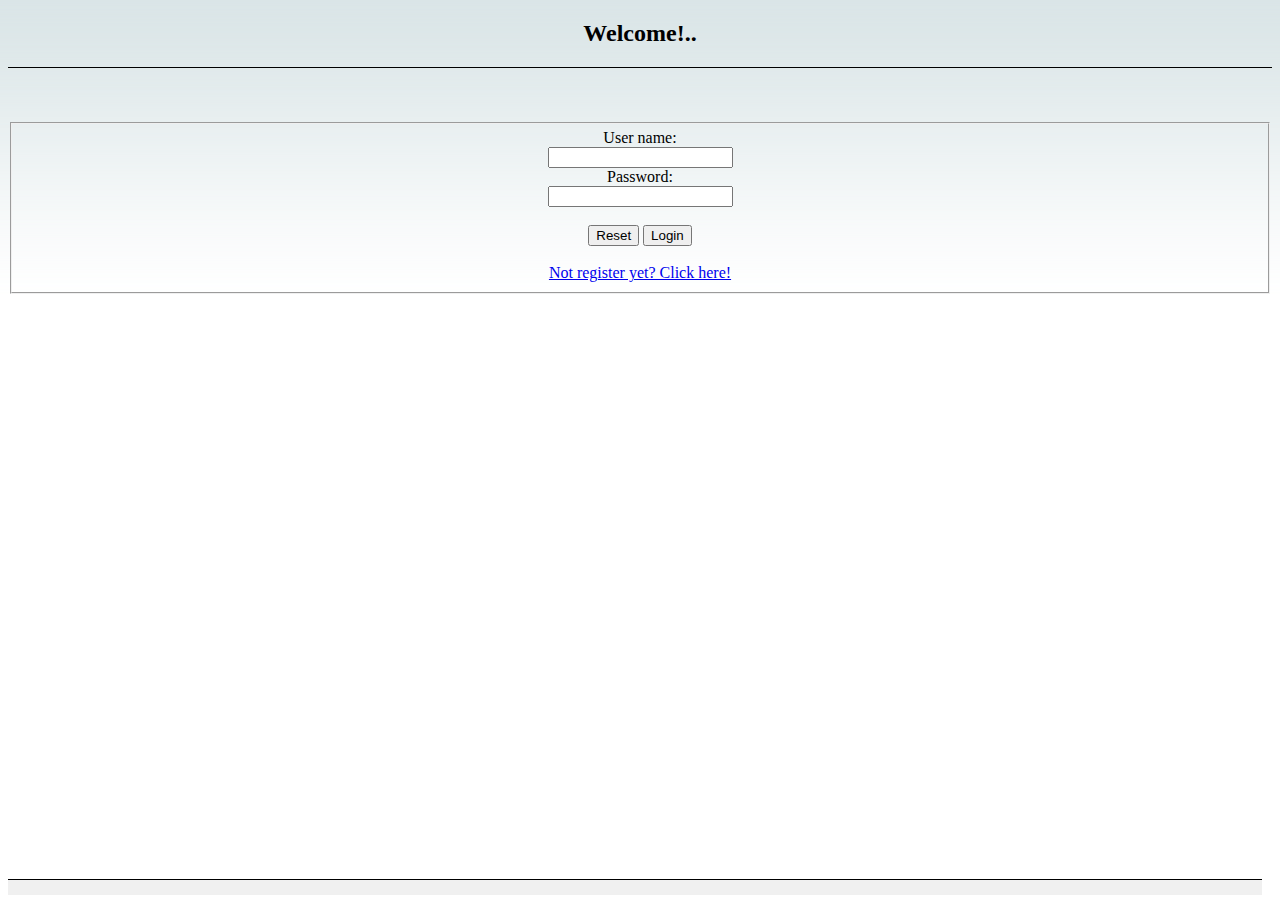
<file: index.html>
<!DOCTYPE html>
<html>
<head>
<meta http-equiv="content-type" content="text/html; charset=utf-8">
<title>Task 3. Login</title>
<style>
  @import url('styles.css');
</style>
</head>
<body style="background: url(fon.png) top left repeat-x">
  <header>
    <center><h2>Welcome!..</h2></center>
  </header>  
  <div> 
  <center>	
    <form action="user_profile.php" method="POST" autocomplete="on">
      <br><br><br>
      <fieldset>
        <label for="username">User name:</label><br>
	      <input type="text" name="username" size="20" required="required" /><br>
	      <label for="password">Password: </label><br>
        <input type="password" name="psw" size="20" required="required" autocomplete="off" /><br><br>
        <input type="reset" value="Reset" />   <input type="submit" name="login" value="Login" /> 
        <br><br> 
        <a href="registration_form.html">Not register yet? Click here!</a> 
      </fieldset>  
    </form>
  </center>  
  </div>
  <footer></footer>
</body>
</html>
</file>
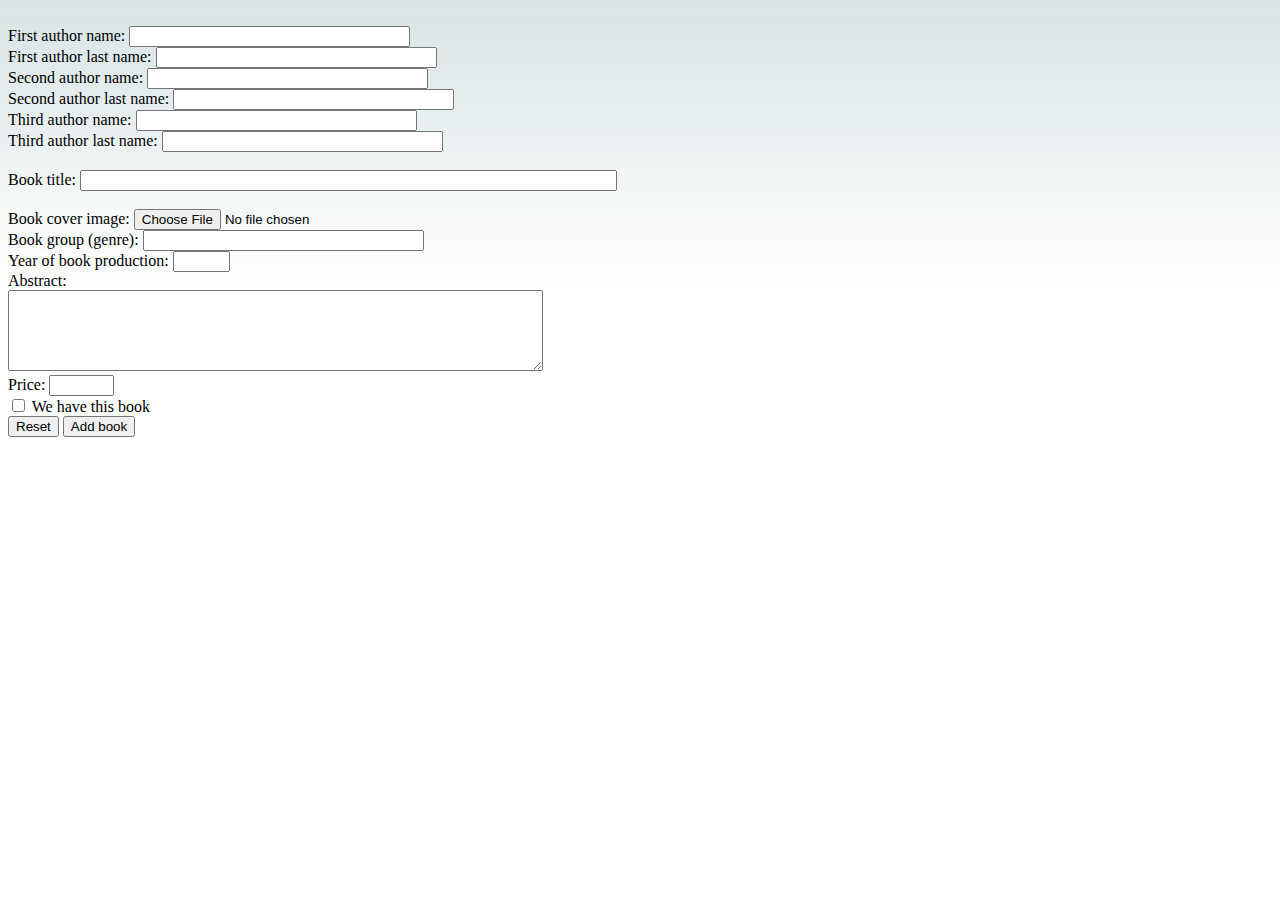
<file: add_book.html>
<!DOCTYPE html>
<html>
<head>
<meta http-equiv="content-type" content="text/html; charset=utf-8">
<title>Editing of books database (admin only)</title>
<style>
  @import url('styles.css');
</style>
</head>
<body style="background: url(fon.png) top left repeat-x">
  <form action="add_book.php" method="POST" enctype="multipart/form-data">
    <br>
    <label for="au1_fname">First author name:</label> 
    <input type="text" name="au1_fname" size="32" required="required" /><br>
    <label for="au1_lname">First author last name:</label> 
    <input type="text" name="au1_lname" size="32" required="required" /><br>
    <label for="au2_fname">Second author name:</label> 
    <input type="text" name="au2_fname" size="32" /><br>
    <label for="au2_lname">Second author last name:</label> 
    <input type="text" name="au2_lname" size="32" /><br>
    <label for="au3_fname">Third author name:</label> 
    <input type="text" name="au3_fname" size="32" ><br>
    <label for="au3_lname">Third author last name:</label> 
    <input type="text" name="au3_lname" size="32" ><br><br>

    <label for="title">Book title:</label>
    <input type="text" name="title" size="64" required="required" /><br><br>
    
    <input type="hidden" name="MAX_FILE_SIZE" value="100000" />
    <label for="cover">Book cover image:</label> 
    <input type="file" name="cover" size="32"/><br>

    <label for="title">Book group (genre):</label>
    <input list="genres" name="genre" size="32" required="required" />
      <datalist id="genres">
        <option>Web development</option>
        <option>Schematic</option>
        <option>Mathematic</option>
      </datalist><br>
        
    <label for="year">Year of book production:</label> 
    <input type="text" name="year" size="4" /><br>

    <label for="abstract">Abstract:</label><br> 
    <textarea name="abstract" cols="64" rows="5"></textarea><br>

    <label for="price">Price:</label> 
    <input type="text" name="price" size="5" required="required" /><br>

    <input type="checkbox" name="have"> We have this book <br>
    
    <input type="reset" value="Reset" />   <input type="submit" name="add_book" value="Add book"/> 
  </form>  
</body>
</html>
</file>
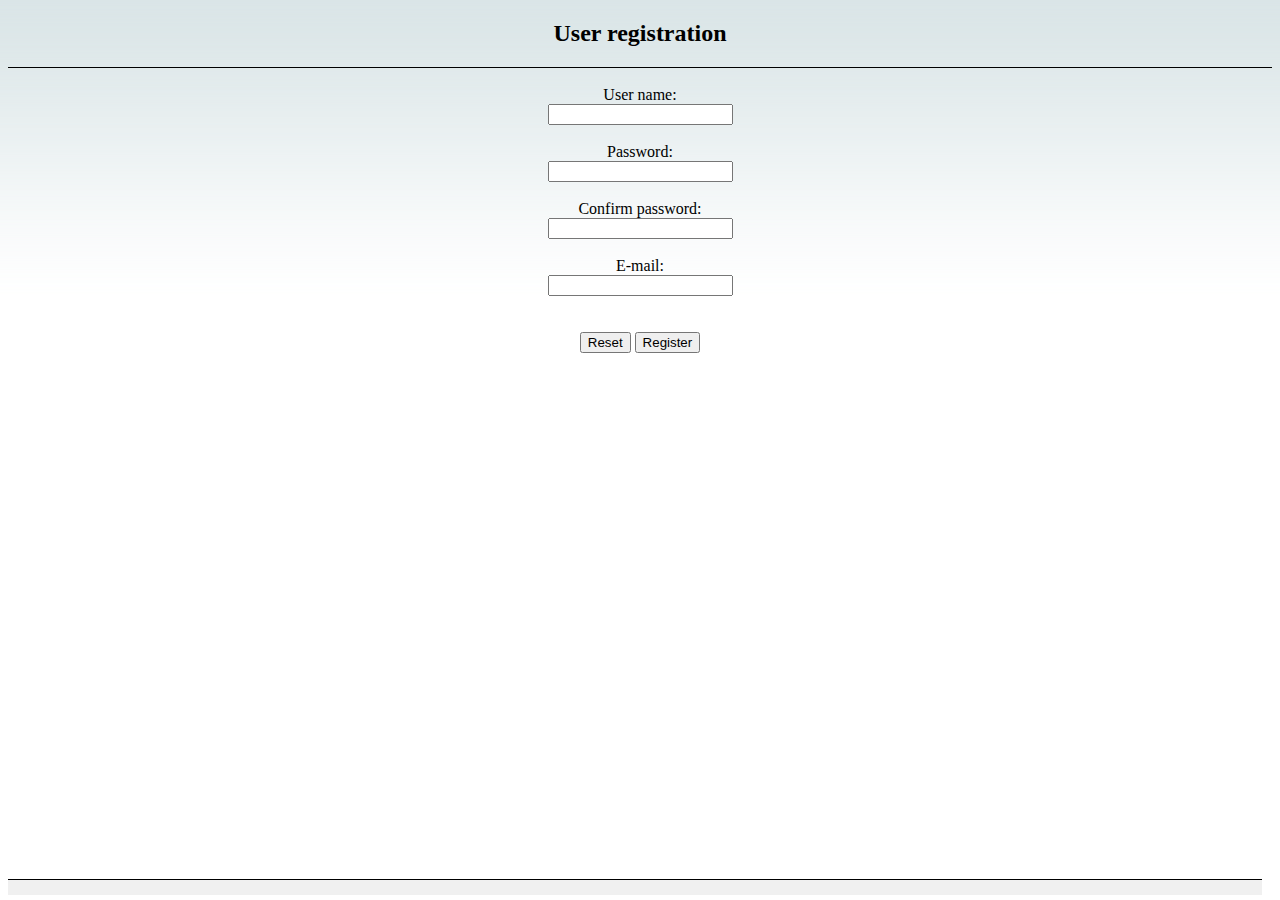
<file: registration_form.html>
<!DOCTYPE html>
<html>
<head>
<meta http-equiv="content-type" content="text/html; charset=utf-8">
<title>Task 3. User registration</title>
<style>
  @import url('styles.css');
</style>
</head>
<body style="background: url(fon.png) top left repeat-x">
  <header>
    <center><h2>User registration</h2></center>
  </header>
  <div>
  <center> 
    <form action="user_registration.php" method="POST">
      <br>
      <label for="username">User name:</label><br>
	    <input type="text" name="username" size="20" required="required" /><br><br>
	    <label for="password">Password: </label><br>
      <input type="password" name="psw1" size="20" required="required" /><br><br> 
      <label for="confirm_password">Confirm password:</label><br>
      <input type="password" name="psw2" size="20" required="required" /><br><br>
      <label for="email">E-mail:</label><br>
      <input type="email" name="email" size="20" required="required" /><br><br><br>
      <input type="reset" value="Reset" />   <input type="submit" name="register" value="Register" /> 
    </form>
  </center>  
  </div>
  <footer></footer>
</body>
</html>
</file>
